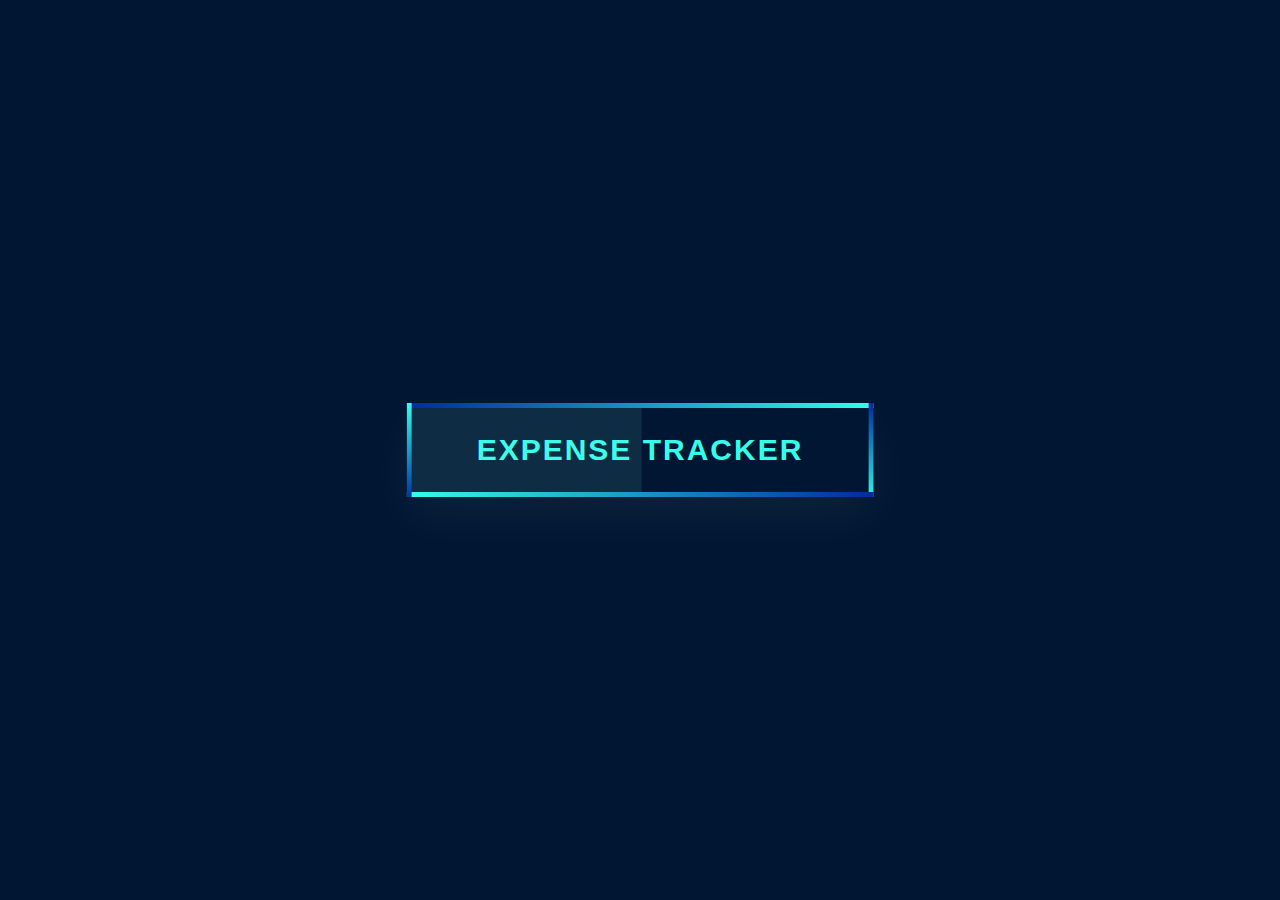
<file: btn.html>
<!DOCTYPE html>
<html>
<head>
	<title></title>
	<style type="text/css">
		body
		{
			padding:0;
			margin:0;
			background: #001632;
			font-family: sans-serif;
		}
		a{
			position: absolute;
			top: 50%;
			left: 50%;
			transform: translate(-50%,-50%);
			color: #34ffea;
			overflow: hidden;
			padding:30px 70px;
			font-size: 30px;
			text-decoration:none;
			letter-spacing: 2px;
			text-transform: uppercase;
			font-weight: bold;
			box-shadow: 0 20px 50px rgb(255 255 255 / 5%);
			/*user-select: none;*/

		}
		a:before
		{
			position: absolute;
			width: 50%;
			top:2px;
			left: 2px;
			bottom: 2px;
			content: '';
			background: rgb(142 255 240 / 10%)

		}
		a span:nth-child(1)
		{
			position: absolute;
			width: 100%;
			height: 5px;
			top:0;
			left:0;
			background: linear-gradient(to right,#002b9d,#34ffea);
			animation: animate1 2s linear infinite;
		}
		@keyframes animate1 {
			0%{
				transform:translateX(-100%);
			}
			100%
			{
				transform: translateX(100%);
			}
		}
		a span:nth-child(2)

		{	
			position: absolute;
			width: 5px;
			height: 100px;
			top:0;
			right:0;
			background: linear-gradient(to bottom,#002b9d,#34ffea);
			animation: animate2 2s linear infinite;
   			animation-delay: 1s;

		}
			@keyframes animate2 {
			0%{
				transform:translateY(-100%);
			}
			100%
			{
				transform: translateY(100%);
			}
		}


a span:nth-child(3)

		{	
			position: absolute;
			width: 100%;
			height: 5px;
			bottom:0;
			left:0;
			background: linear-gradient(to left,#002b9d,#34ffea);
			animation: animate3 2s linear infinite;
   			

		}
			@keyframes animate3 {
			0%{
				transform:translateX(100%);
			}
			100%
			{
				transform: translateX(-100%);
			}
		}
		a span:nth-child(4)

		{	
			position: absolute;
			width: 5px;
			height: 100px;
			top:0;
			left:0;
			background: linear-gradient(to top,#002b9d,#34ffea);
			animation: animate4 2s linear infinite;
   			animation-delay: 1s;

		}
			@keyframes animate4 {
			0%{
				transform:translateY(100%);
			}
			100%
			{
				transform: translateY(-100%);
			}
		}


	</style>
</head>
<body>
	<a href="#">
 	<span></span>
 	<span></span>
 	<span></span>
 	<span></span>EXPENSE TRACKER
		
	</a>

</body>
</html>
</file>
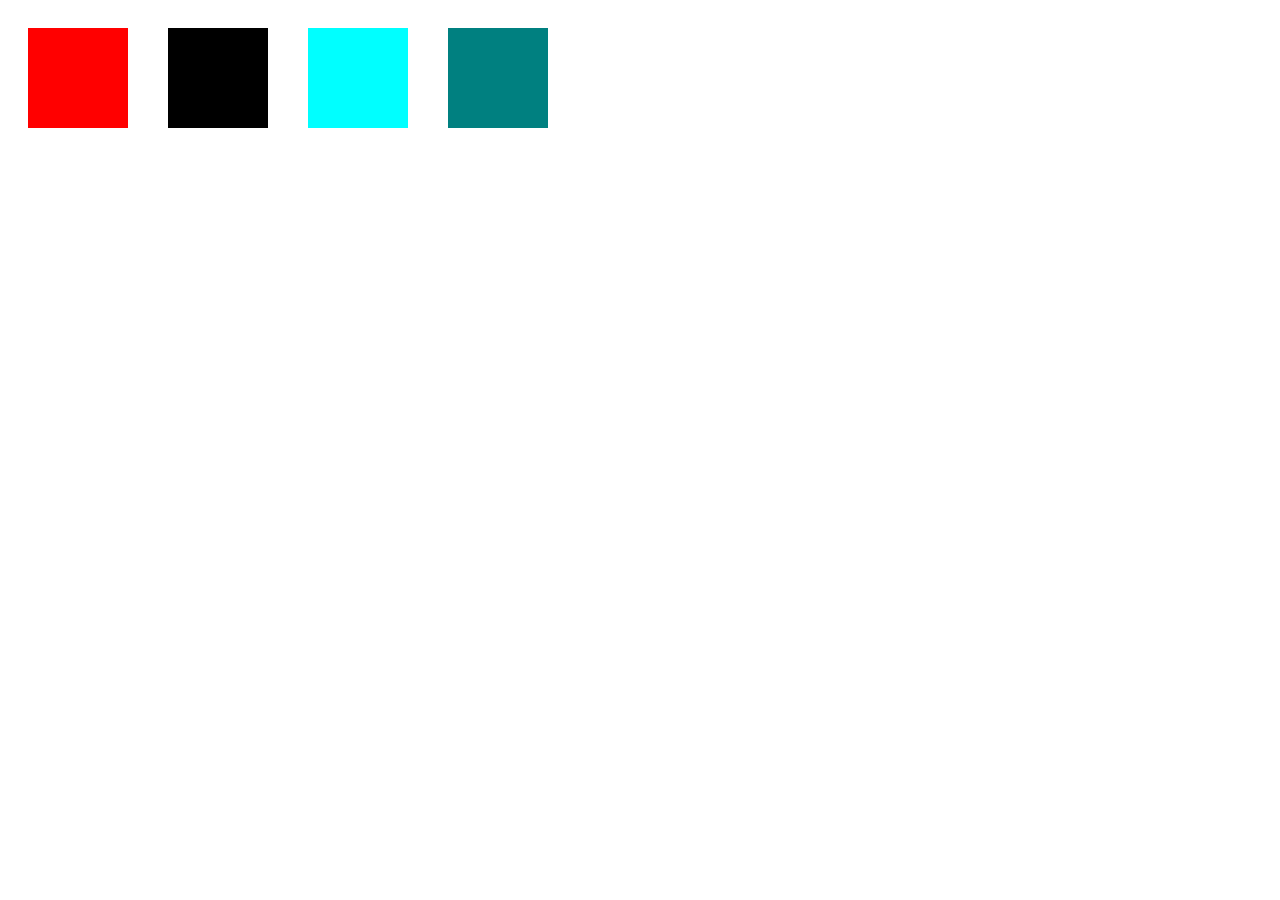
<file: display.html>
<!DOCTYPE html>
<html>
<head>
	<title></title>
	<style type="text/css">
		div
		{
			display: flex;
		}
		.div1
		{
			width: 100px;
			height: 100px;
			margin:  20px;
		background: red;
		display: flex;
		}
		.div2
		{
			width: 100px;
			height: 100px;
			margin: 20px;
		background: black;
		}
		.div3
		{
			width: 100px;
			height: 100px;
			margin: 20px;
	background: aqua;
		}
		.div4
		{
			width: 100px;
			height: 100px;
			margin: 20px;
	background: teal;
		}
	</style>
</head>
<body>
	<div>
	<div class="div1"></div>
	<div class="div2"></div>
	<div class="div3"></div>
	<div class="div4"></div>
</div>
</body>
</html>
</file>
